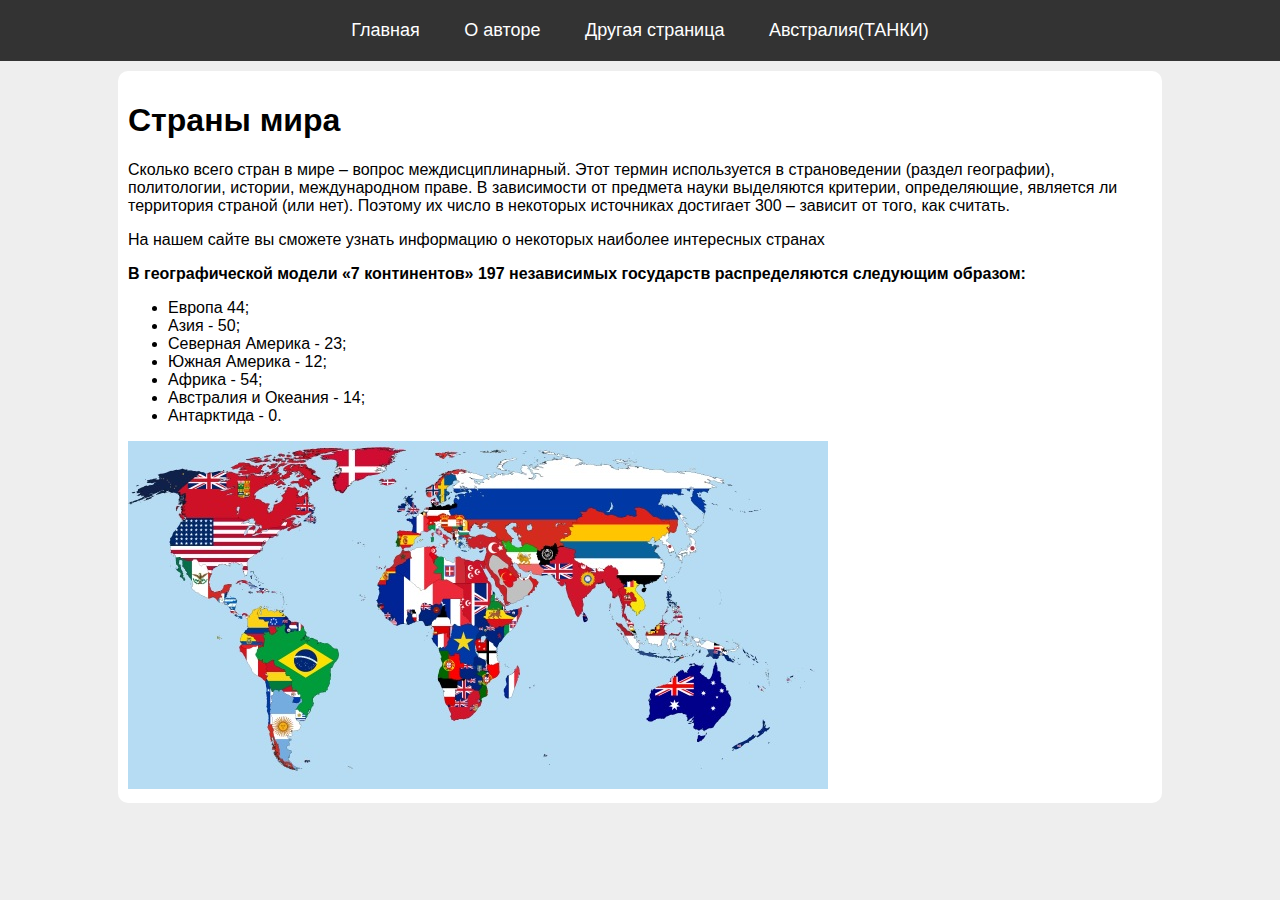
<file: index.html>
<!DOCTYPE html>
<html>
<head>
    <meta charset="UTF-8">
    <title>Страны мира</title>
    <link rel="stylesheet" href="style.css">
</head>
<body>
<header>
    <nav>
        <a href="index.html">Главная</a>
        <a href="about.html">О авторе</a>
        <a href="other.html">Другая страница</a>
        <a href="">Австралия(ТАНКИ)</a>
    </nav>
</header>
<main>
<h1>Страны мира</h1>
<p>Сколько всего стран в мире – вопрос междисциплинарный. Этот термин используется в страноведении (раздел географии),
    политологии, истории, международном праве. В зависимости от предмета науки выделяются критерии, определяющие,
    является ли территория страной (или нет). Поэтому их число в некоторых источниках достигает 300 – зависит от того,
    как считать.</p>
<p>На нашем сайте вы сможете узнать информацию о некоторых наиболее интересных странах</p>   
<p><b>В географической модели «7 континентов» 197 независимых государств распределяются следующим образом:</b></p>
<ul>
    <li>Европа 44;</li>
    <li>Азия ‑ 50;</li>
    <li>Северная Америка ‑ 23;</li>
    <li>Южная Америка ‑ 12;</li>
    <li>Африка ‑ 54;</li>
    <li>Австралия и Океания ‑ 14;</li>
    <li>Антарктида ‑ 0.</li>
</ul>
<img src="img/countries.jpg" height="348" width="700"/>
</main>
</body>
</html>
</file>
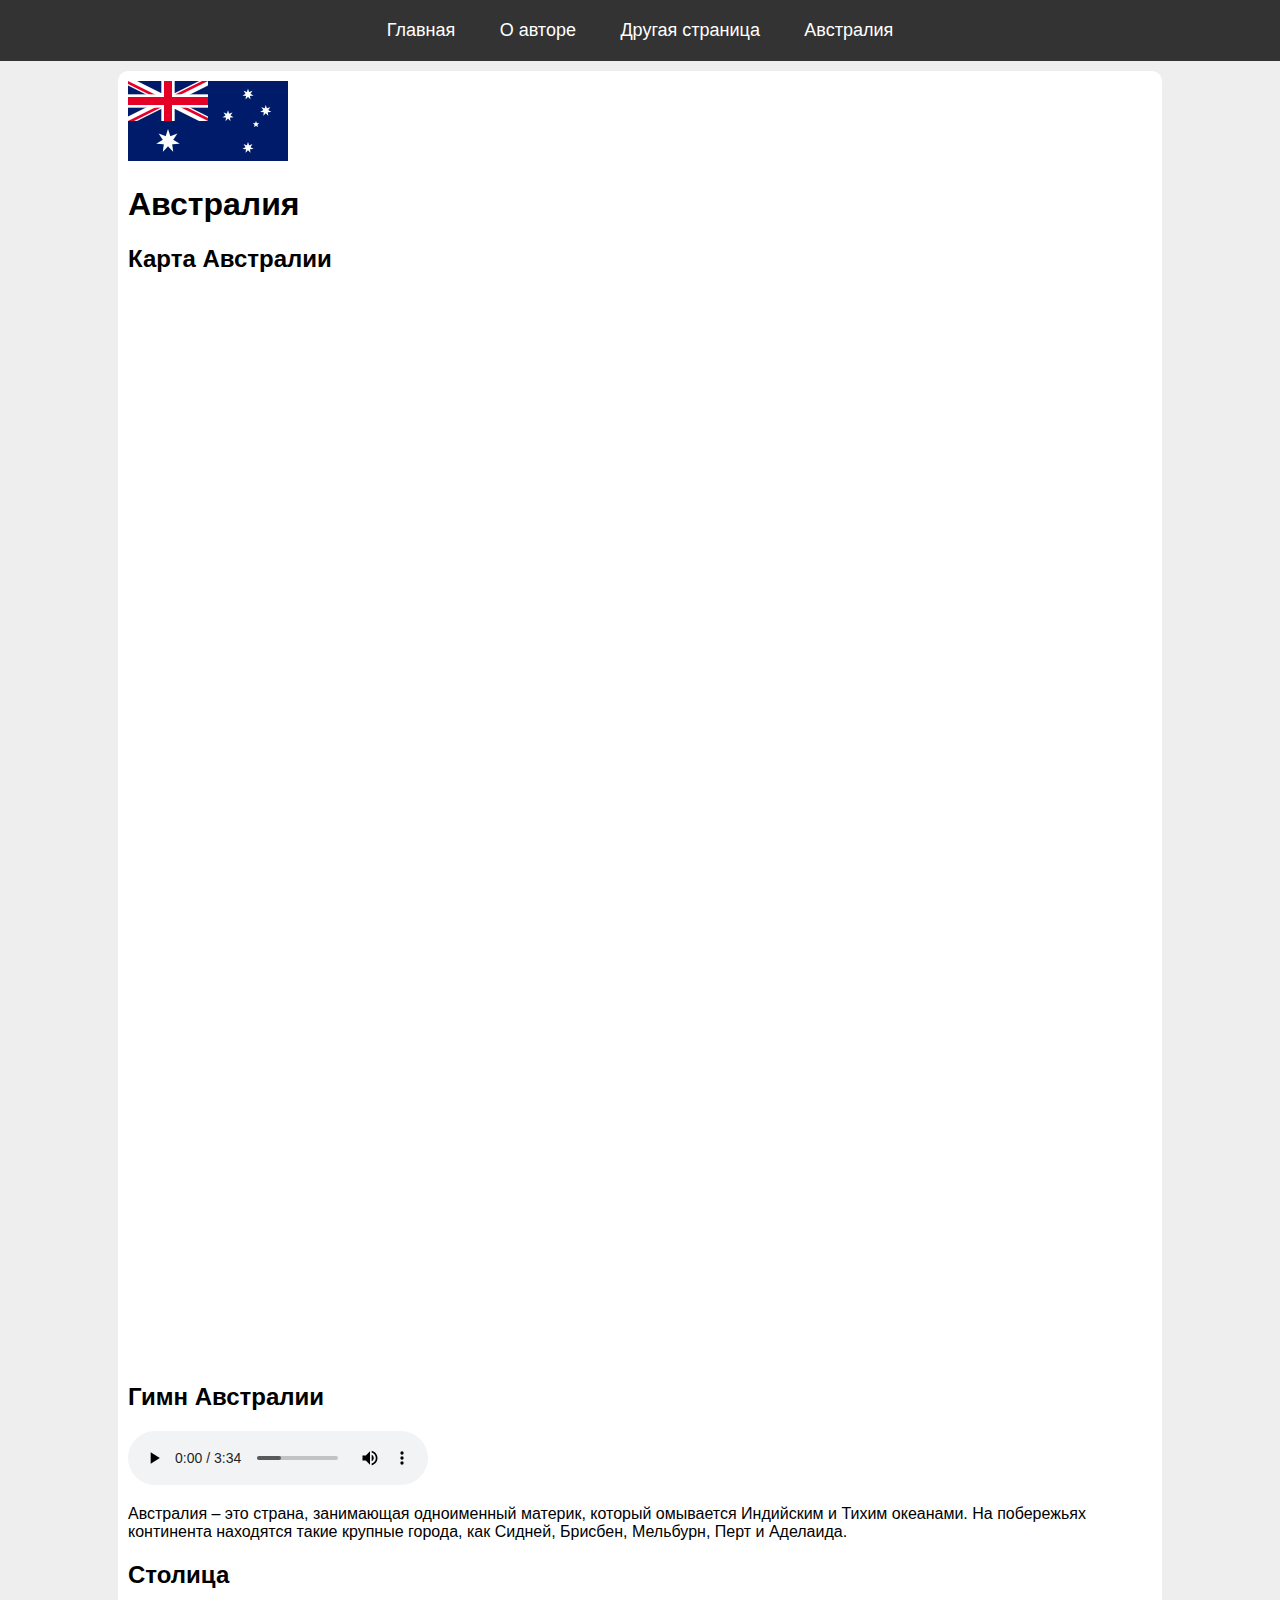
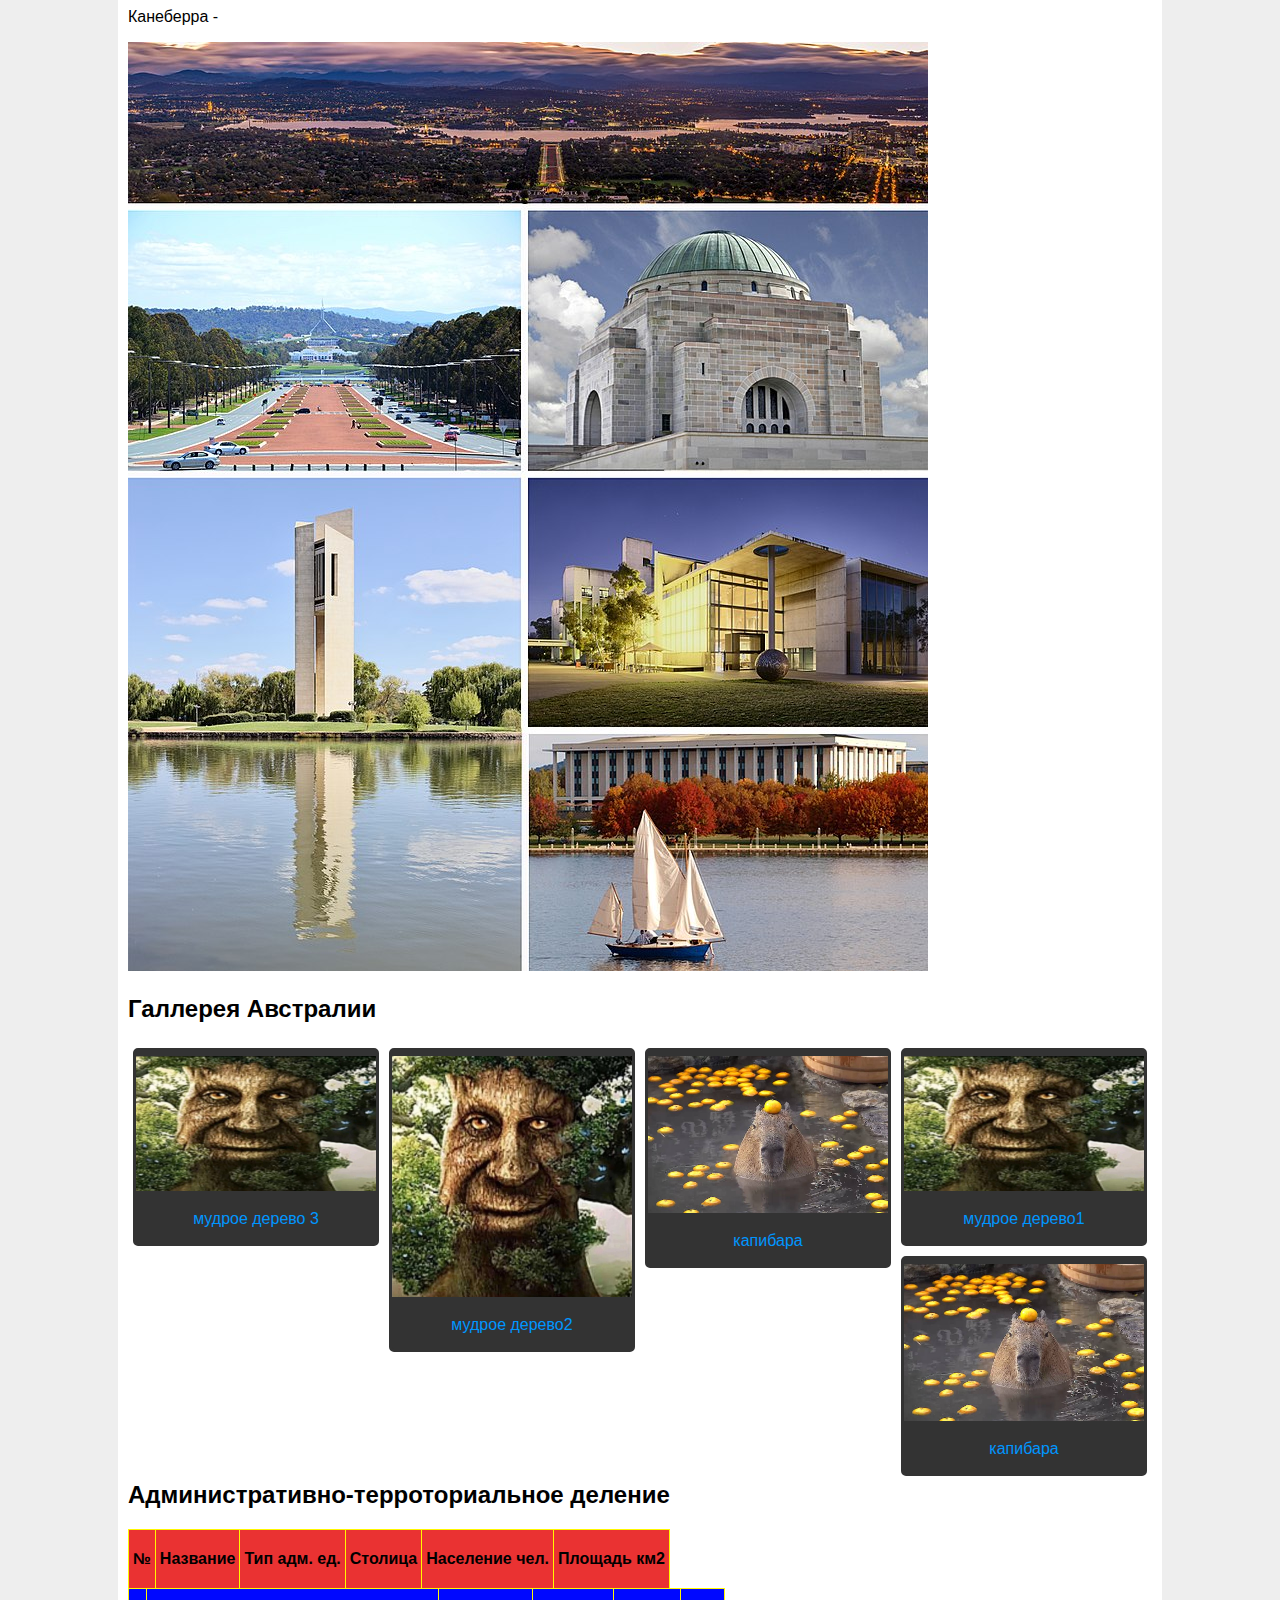
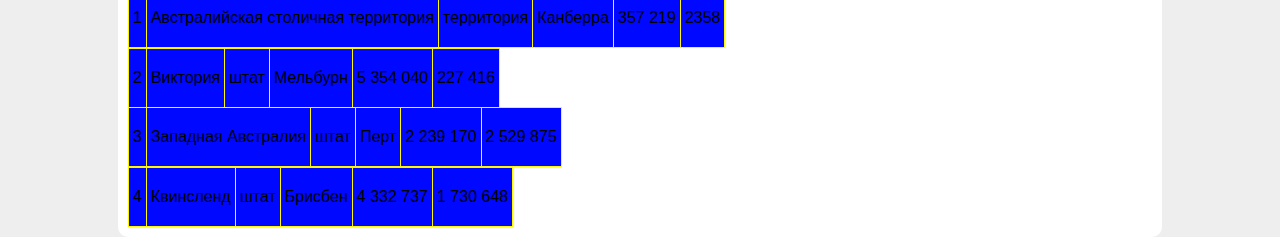
<file: australia.html>
<!DOCTYPE html>
<html>
<head>
    <meta charset="UTF-8">
    <title>Австралия</title>
    <link rel="stylesheet" href="style.css">
</head>
<body>
<header>
    <nav>
        <a href="index.html">Главная</a>
        <a href="about.html">О авторе</a>
        <a href="other.html">Другая страница</a>
        <a href="australia.html">Австралия</a>
    </nav>
</header>
<main>
    <img src="img/Flag_of_Australia.png" height="80" width="160"/>
    <h1>Австралия</h1>
    <h2>Карта Австралии</h2>
    <iframe src="https://www.google.com/maps/embed?pb=!1m14!1m12!1m3!1d2748231.507890804!2d17.016013307181833!3d47.7367954913442!2m3!1f0!2f0!3f0!3m2!1i1024!2i768!4f13.1!5e0!3m2!1sru!2sru!4v1677335384197!5m2!1sru!2sru" width="600" height="450" style="border:0;" allowfullscreen="" loading="lazy" referrerpolicy="no-referrer-when-downgrade"></iframe>
    <iframe width="1088" height="612" src="https://www.youtube.com/embed/aJzYb_HyW6w" title="Австралия - Смешарики 2D | Мультфильмы для детей" frameborder="0" allow="accelerometer; autoplay; clipboard-write; encrypted-media; gyroscope; picture-in-picture; web-share" allowfullscreen></iframe>
    <h2 class="trans">Гимн Австралии</h2>
    
    <audio controls>
        <source src="gimn-rossii-slova.mp3" type="audio/mpeg">
        Ваш браузер не поддерживает элемент аудио.
    </audio>
    <p>Австралия – это страна, занимающая одноименный материк, который омывается Индийским и Тихим океанами. На побережьях континента находятся такие крупные города, как Сидней, Брисбен, Мельбурн, Перт и Аделаида.</p>
    <h2>Столица</h2>
    <p>Канеберра - </p>
    <img src="img/800px-Canberra_montage_2.jpg" height="929" width="800"/>
    <div class="gallery">
        <h2>Галлерея Австралии</h2>
        <div class="gallery_item">
            <a target="_blank" href="img/gallery_australia/img1.jpg">
                <img class="zoom" src="img/gallery_australia/img1.jpg" width="200" height="1000">
            </a>
            <div class="desc">мудрое дерево 3</div>
        </div>
        <div class="gallery_item">
            <a target="_blank" href="img/gallery_australia/img2.jpg">
                <img class="zoom" src="img/gallery_australia/img2.jpg" width="2000" height="500">
            </a>
            <div class="desc">мудрое дерево2</div>
        </div>

        <div class="gallery_item">
            <a target="_blank" href="img/gallery_australia/img3.jpg">
                <img class="zoom" src="img/gallery_australia/img3.jpg" width="600" height="400">
            </a>
            <div class="desc">капибара</div>
        </div>

        <div class="gallery_item">
            <a target="_blank" href="img/gallery_australia/img1.jpg">
                <img class="zoom" src="img/gallery_australia/img1.jpg" width="600" height="1000">
            </a>
            <div class="desc">мудрое дерево1</div>
        </div>

        <div class="gallery_item">
            <a target="_blank" href="img/gallery_australia/img3.jpg">
                <img class="zoom" src="img/gallery_australia/img3.jpg" width="600" height="400">
            </a>
            <div class="desc">капибара</div>
        </div>

        <h2>Административно-терроториальное деление</h2>

        <table>
            <tr>           
                <th>
                    <p>№</p>
                </th>
                <th>
                    <p>Название</p>
                </th>
                <th>
                    <p>Тип адм. ед.</p>
                </th>
                <th>
                    <p>Столица</p>
                </th>
                <th>
                    <p>Население чел.</p>
                </th>
                <th>
                    <p>Площадь км2</p>
                </th>           
            </tr>
        </table>

        <table>
            <tr>

            </tr>

            <tr>
                <td>
                    <p>1</p>
                </td>
                <td>
                    <p>Австралийская столичная территория</p>
                </td>
                <td>
                    <p>территория</p>
                </td>
                <td>
                    <p>Канберра</p>
                </td>
                <td>
                    <p>357 219</p>
                </td>
                <td>
                    <p>2358</p>
                </td>
            </tr>
        </table>

        <table>
            <tr>

            </tr>

            <tr>
                <td>
                    <p>2</p>
                </td>
                <td>
                    <p>Виктория</p>
                </td>
                <td>
                    <p>штат</p>
                </td>
                <td>
                    <p>Мельбурн</p>
                </td>
                <td>
                    <p>5 354 040</p>
                </td>
                <td>
                    <p>227 416</p>
                </td>
            </tr>
        </table>

        <table>
            <tr>

            </tr>

            <tr>
                <td>
                    <p>3</p>
                </td>
                <td>
                    <p>Западная Австралия</p>
                </td>
                <td>
                    <p>штат</p>
                </td>
                <td>
                    <p>Перт</p>
                </td>
                <td>
                    <p>2 239 170</p>
                </td>
                <td>
                    <p>2 529 875</p>
                </td>
            </tr>
        </table>

        <table>
            <tr>

            </tr>

            <tr>
                <td>
                    <p>4</p>
                </td>
                <td>
                    <p>Квинсленд</p>
                </td>
                <td>
                    <p>штат</p>
                </td>
                <td>
                    <p>Брисбен</p>
                </td>
                <td>
                    <p>4 332 737</p>
                </td>
                <td>
                    <p>1 730 648</p>
                </td>
            </tr>
        </table>

    </div>
</main>
</body>
</html>
</file>
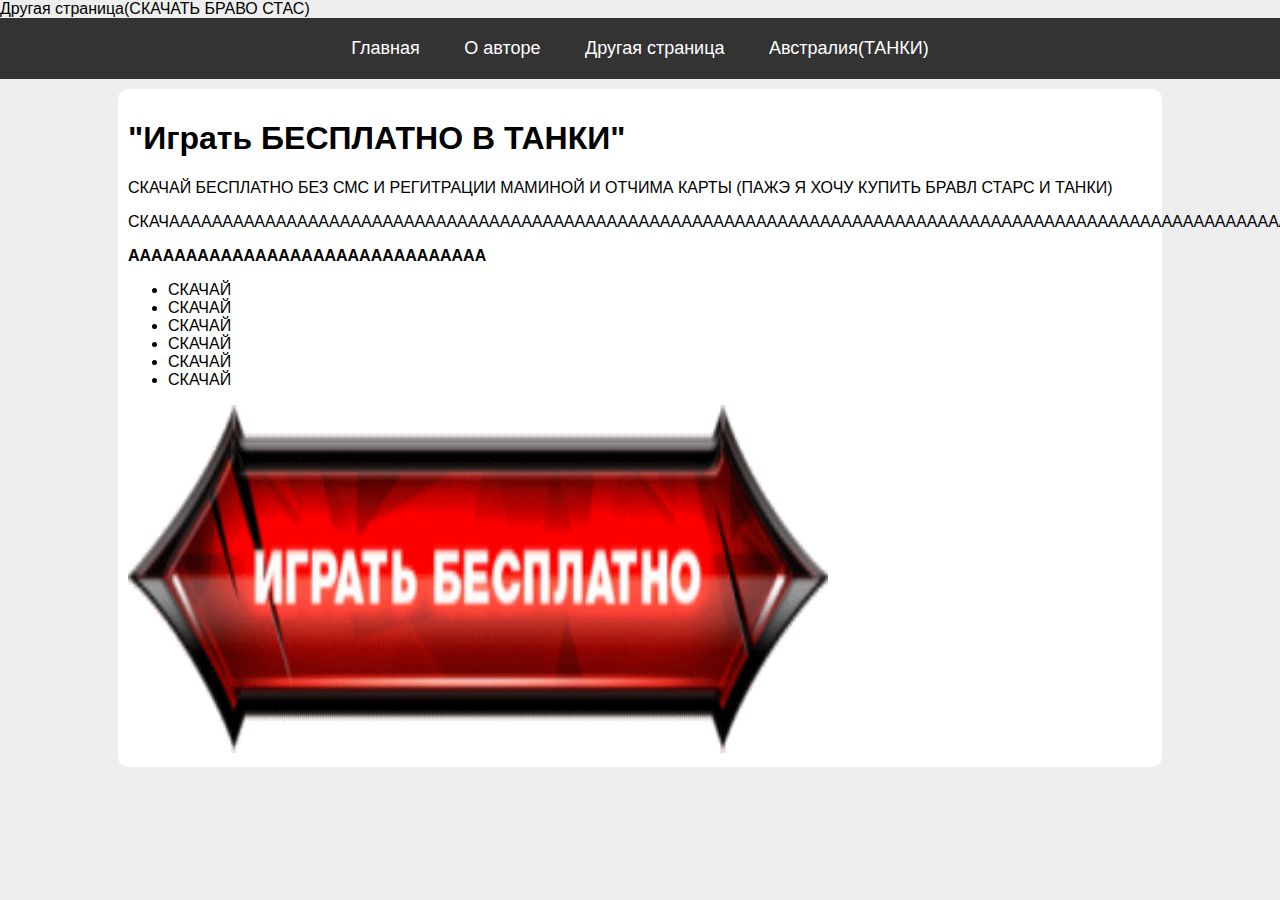
<file: other.html>
<!DOCTYPE html>
<head>
    <meta charset="UTF-8"
    <title>Другая страница(СКАЧАТЬ БРАВО СТАС)</title>
    <link rel="stylesheet" href="style.css">
</head>
<header>
    <nav>
        <a href="index.html">Главная</a>
        <a href="about.html">О авторе</a>
        <a href="other.html">Другая страница</a>
        <a href="australia.html">Австралия(ТАНКИ)</a>
    </nav>
</header>
<body>
    <main>
    <H1>"Играть БЕСПЛАТНО В ТАНКИ"</H1>
    <p>
        СКАЧАЙ БЕСПЛАТНО БЕЗ СМС И РЕГИТРАЦИИ МАМИНОЙ И ОТЧИМА КАРТЫ (ПАЖЭ Я ХОЧУ КУПИТЬ БРАВЛ СТАРС И ТАНКИ)
    </p>
    <p>СКАЧАААААААААААААААААААААААААААААААААААААААААААААААААААААААААААААААААААААААААААААААААААААААААААААААААААААААААААЙ</p>
    <p></p><b>ААААААААААААААААААААААААААААААА</b></p>
    <ul>
        <li>СКАЧАЙ</li>
        <li>СКАЧАЙ</li>
        <li>СКАЧАЙ</li>
        <li>СКАЧАЙ</li>
        <li>СКАЧАЙ</li>
        <li>СКАЧАЙ</li>
    </ul>
    <img src="img/qwe.gif" height="348" width="700"/>
</main>
</body>
</html>
</file>
<file: style.css>
body{
    background: #EEEEEE;
    margin:0;
    font-family: Arial;
}

header{
    background: #333333;
    padding: 20px;
    color: white;
    text-align: center;
}

nav a {
    color: white;
    text-align: center;
    padding: 20px;
    text-decoration: none;
    font-size: 18px;
}
main{
    background: white;
    margin-top: 10px;
    margin-left: auto;
    margin-right: auto;
    padding: 10px;
    border-radius: 10px;
    width: 80%;
}
main iframe {
    width: 100%;
}

.gallery{
    display: inline-block;
}

.gallery_item {
    margin: 5px;
    border: 3px solid #333333;
    border-radius: 5px;
    float: left;
    width: 240px;
    background: #333333;
}

.gallery_item:hover {
    border: 3px solid #0096ff;
    transform: scale(1.3);
}

.gallery_item img {
    width: 100%;
    margin-top: 5px;
    height: auto;
}

.gallery_item .desc {
    padding: 15px;
    text-align: center;
    color: #0096ff;
}

table {
     width: 100;
     border-collapse: collapse;
}

td, th {
    border: 1px solid rgb(255, 247, 0);
    padding: 4px;
    text-align: center;
}

tr:nth-child(odd) {
    background-color: rgb(234, 50, 50);
}

tr:nth-child(even) {
    background-color: rgb(0, 8, 255);
}
</file>
